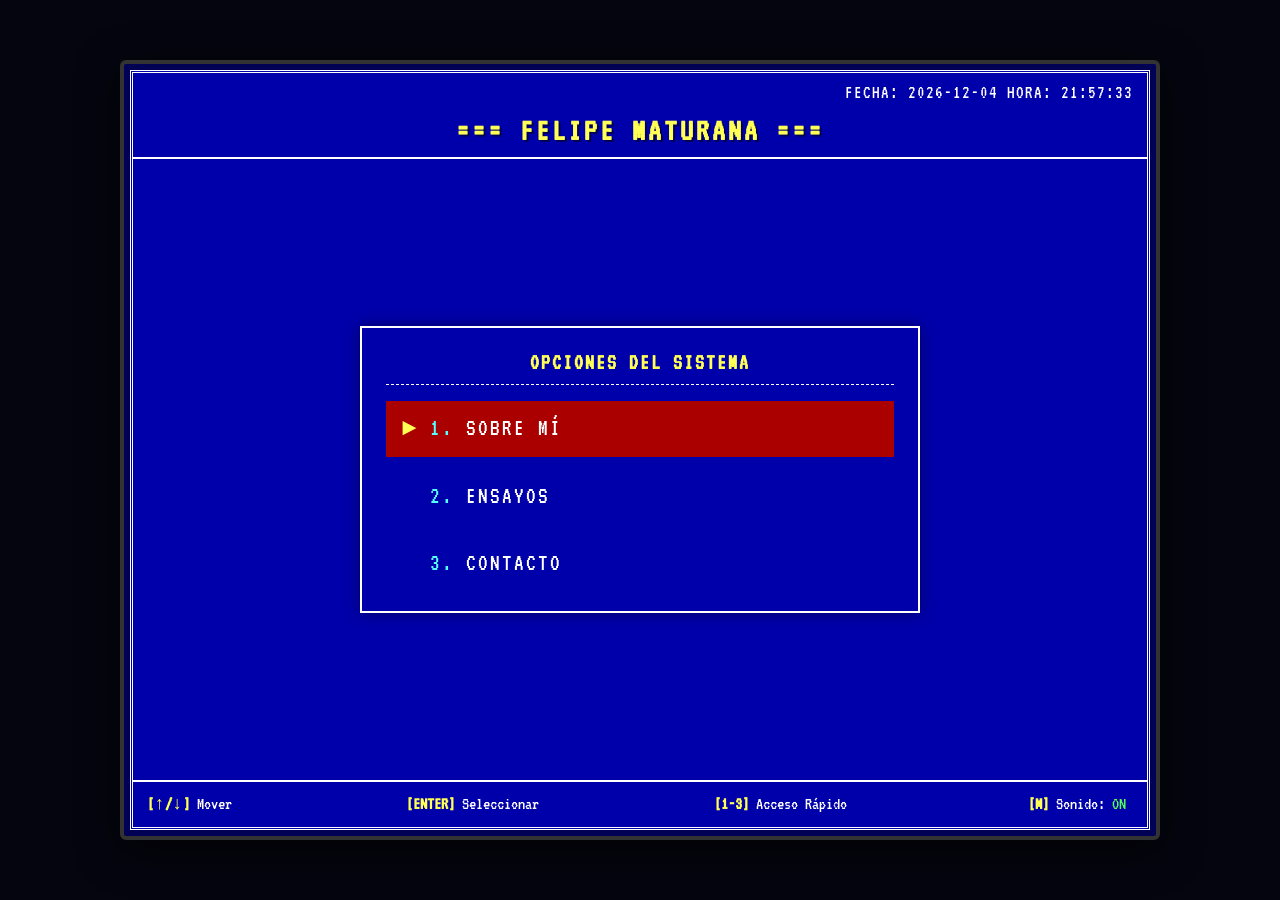
<file: index.html>
<!DOCTYPE html>
<html lang="es">
<head>
  <meta charset="UTF-8">
  <meta name="viewport" content="width=device-width, initial-scale=1.0">
  <title>=== FELIPE MATURANA === | Menú Principal</title>
  <meta name="description" content="Blog personal de Felipe Maturana con estética retro BIOS. Opciones del sistema: Sobre mí, Ensayos y Contacto.">
  <meta name="author" content="Felipe Maturana">

  <!-- Retro Monospace Fonts: VT323 & Share Tech Mono -->
  <link rel="preconnect" href="https://fonts.googleapis.com">
  <link rel="preconnect" href="https://fonts.gstatic.com" crossorigin>
  <link href="https://fonts.googleapis.com/css2?family=VT323&family=Share+Tech+Mono&display=swap" rel="stylesheet">

  <link rel="stylesheet" href="css/style.css">
</head>
<body>

  <!-- BIOS Frame / Monitor Chassis -->
  <div class="bios-wrapper">
    <main class="bios-screen" id="biosScreen" role="region" aria-label="BIOS Setup Utility">

      <!-- Header Section -->
      <header class="bios-header">
        <div class="bios-header-top">
          <span class="bios-datetime" id="biosClock">FECHA: 2026-10-23  HORA: 22:20:00</span>
        </div>
        <div class="bios-title-banner">
          <h1 class="bios-title" id="pageTitle">=== FELIPE MATURANA ===</h1>
        </div>
      </header>

      <!-- Main Content Container: Main Menu -->
      <section class="bios-content-area" id="contentArea">
        <div class="menu-layout">
          
          <!-- BIOS Options Menu Box -->
          <div class="menu-panel left-panel">
            <div class="panel-header">OPCIONES DEL SISTEMA</div>
            <ul class="bios-menu-list" id="mainMenuList" role="menu">
              <li role="none">
                <a href="sobre-mi.html" class="menu-item selected" data-index="0" role="menuitem" tabindex="0">
                  <span class="pointer">►</span>
                  <span class="item-number">1.</span>
                  <span class="item-label">SOBRE MÍ</span>
                </a>
              </li>
              <li role="none">
                <a href="ensayos.html" class="menu-item" data-index="1" role="menuitem" tabindex="0">
                  <span class="pointer">►</span>
                  <span class="item-number">2.</span>
                  <span class="item-label">ENSAYOS</span>
                </a>
              </li>
              <li role="none">
                <a href="contacto.html" class="menu-item" data-index="2" role="menuitem" tabindex="0">
                  <span class="pointer">►</span>
                  <span class="item-number">3.</span>
                  <span class="item-label">CONTACTO</span>
                </a>
              </li>
            </ul>
          </div>

        </div>
      </section>

      <!-- Footer / Keybindings Navigation Bar -->
      <footer class="bios-footer">
        <div class="key-help-grid">
          <div class="key-item"><span class="key">[↑/↓]</span> Mover</div>
          <div class="key-item"><span class="key">[ENTER]</span> Seleccionar</div>
          <div class="key-item"><span class="key">[1-3]</span> Acceso Rápido</div>
          <div class="key-item interactive" id="soundToggleBtn"><span class="key">[M]</span> Sonido: <span id="soundStatus">ON</span></div>
        </div>
      </footer>

    </main>
  </div>

  <script src="js/app.js"></script>
</body>
</html>
</file>
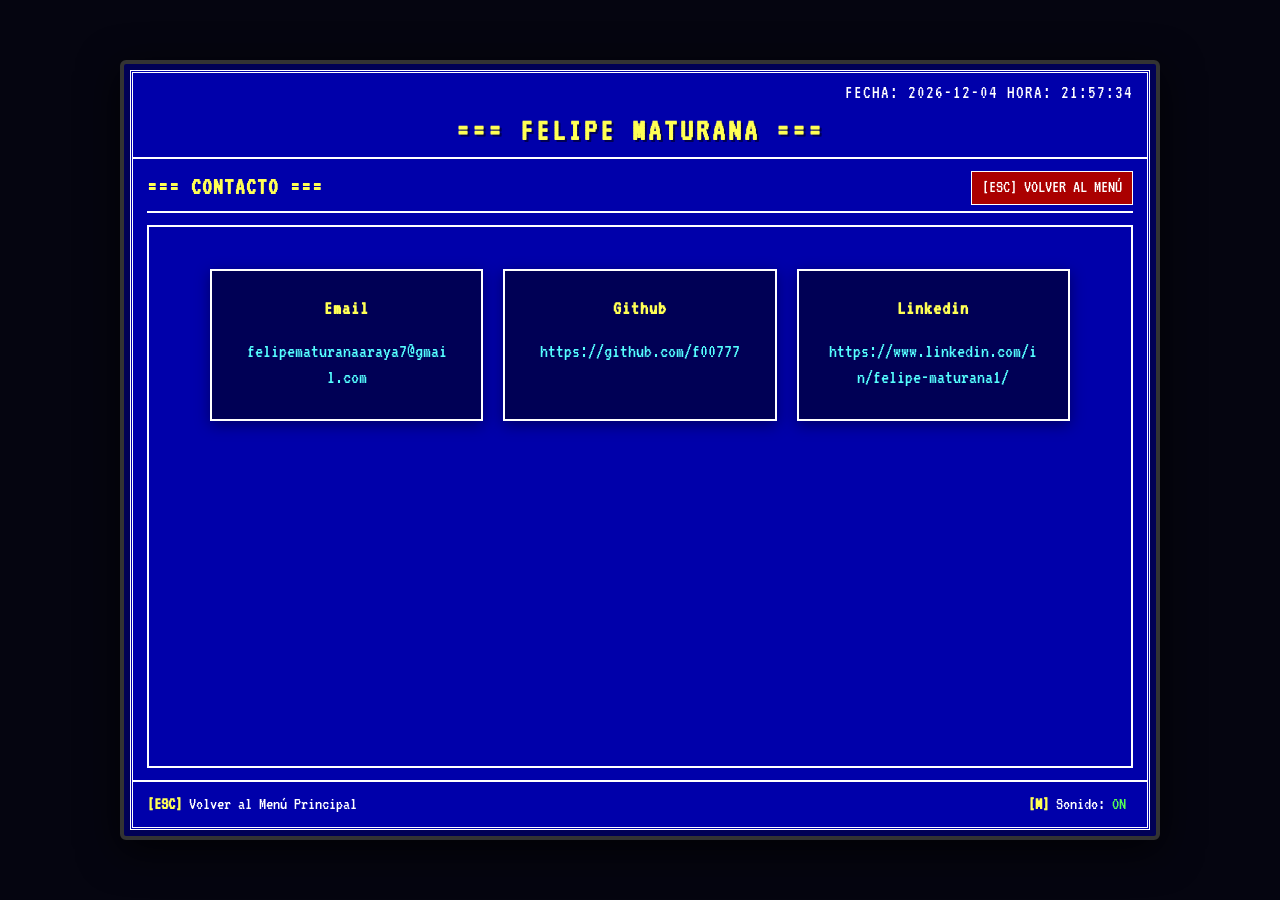
<file: contacto.html>
<!DOCTYPE html>
<html lang="es">
<head>
  <meta charset="UTF-8">
  <meta name="viewport" content="width=device-width, initial-scale=1.0">
  <title>=== FELIPE MATURANA === | Contacto</title>
  <meta name="description" content="Puertos de comunicación y canales de contacto de Felipe Maturana.">
  <meta name="author" content="Felipe Maturana">

  <!-- Retro Monospace Fonts: VT323 & Share Tech Mono -->
  <link rel="preconnect" href="https://fonts.googleapis.com">
  <link rel="preconnect" href="https://fonts.gstatic.com" crossorigin>
  <link href="https://fonts.googleapis.com/css2?family=VT323&family=Share+Tech+Mono&display=swap" rel="stylesheet">

  <link rel="stylesheet" href="css/style.css">
</head>
<body>

  <!-- BIOS Frame / Monitor Chassis -->
  <div class="bios-wrapper">
    <main class="bios-screen" id="biosScreen" role="region" aria-label="BIOS Setup Utility">

      <!-- Header Section -->
      <header class="bios-header">
        <div class="bios-header-top">
          <span class="bios-datetime" id="biosClock">FECHA: 2026-10-23  HORA: 22:20:00</span>
        </div>
        <div class="bios-title-banner">
          <h1 class="bios-title" id="pageTitle">=== FELIPE MATURANA ===</h1>
        </div>
      </header>

      <!-- Main Content Container: Contacto -->
      <section class="bios-content-area" id="contentArea">
        <div class="bios-view active" id="view-contacto">
          <div class="subview-header">
            <span class="subview-title">=== CONTACTO ===</span>
            <a href="index.html" class="bios-back-btn" id="backBtn">[ESC] VOLVER AL MENÚ</a>
          </div>
          <div class="subview-body">
            <div class="contact-channels">
              <div class="channel-card">
                <span class="channel-port">Email</span>
                <span class="channel-val"><a href="mailto:felipematuranaaraya7@gmail.com" class="bios-link">felipematuranaaraya7@gmail.com</a></span>
              </div>
              <div class="channel-card">
                <span class="channel-port">Github</span>
                <span class="channel-val"><a href="https://github.com/f00777" target="_blank" rel="noopener" class="bios-link">https://github.com/f00777</a></span>
              </div>
              <div class="channel-card">
                <span class="channel-port">Linkedin</span>
                <span class="channel-val"><a href="https://www.linkedin.com/in/felipe-maturana1/" target="_blank" rel="noopener" class="bios-link">https://www.linkedin.com/in/felipe-maturana1/</a></span>
              </div>
            </div>
          </div>
        </div>
      </section>

      <!-- Footer / Keybindings Navigation Bar -->
      <footer class="bios-footer">
        <div class="key-help-grid">
          <div class="key-item"><span class="key">[ESC]</span> Volver al Menú Principal</div>
          <div class="key-item interactive" id="soundToggleBtn"><span class="key">[M]</span> Sonido: <span id="soundStatus">ON</span></div>
        </div>
      </footer>

    </main>
  </div>

  <script src="js/app.js"></script>
</body>
</html>
</file>
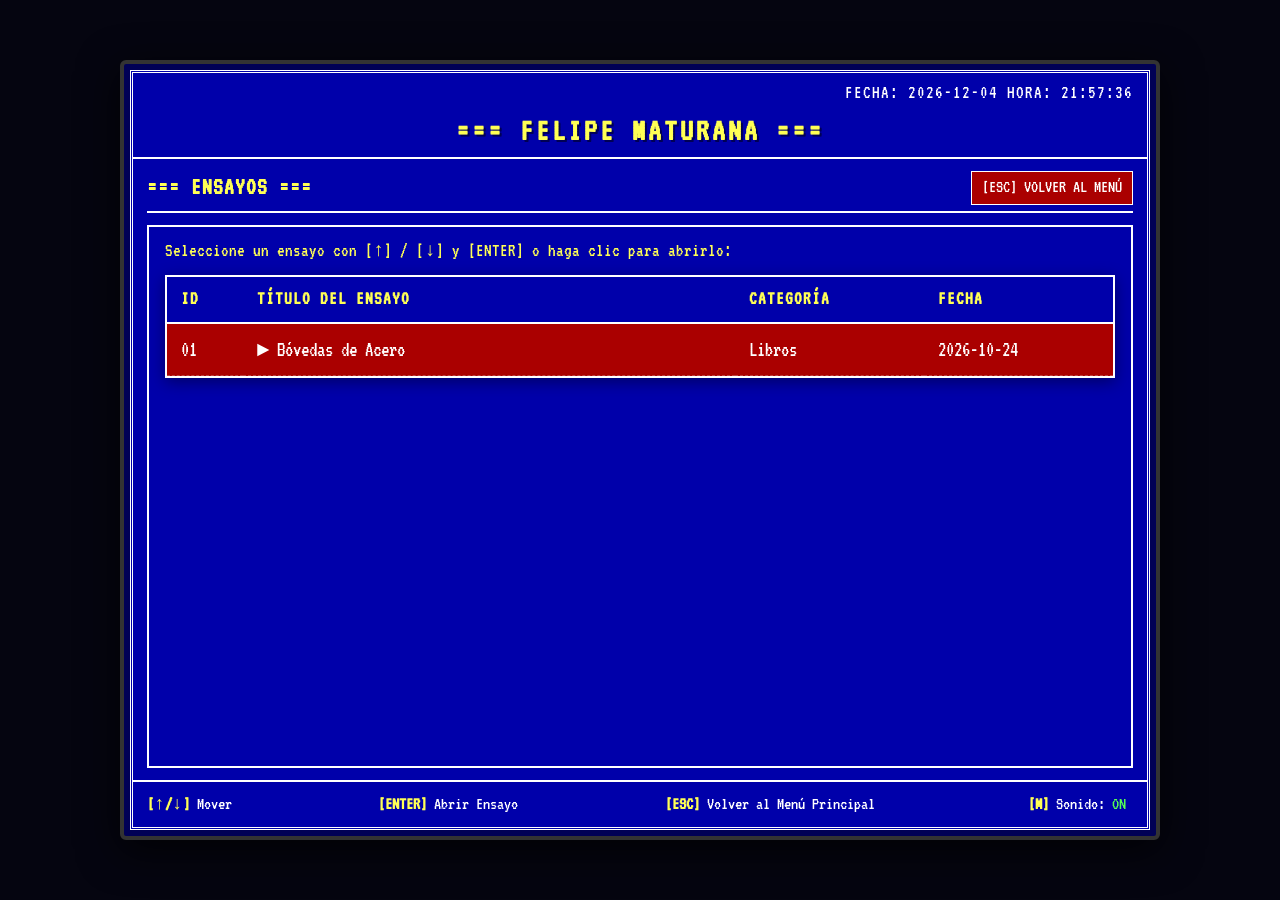
<file: ensayos.html>
<!DOCTYPE html>
<html lang="es">
<head>
  <meta charset="UTF-8">
  <meta name="viewport" content="width=device-width, initial-scale=1.0">
  <title>=== FELIPE MATURANA === | Ensayos</title>
  <meta name="description" content="Archivo de ensayos y reflexiones de Felipe Maturana sobre software, filosofía y tecnología.">
  <meta name="author" content="Felipe Maturana">

  <!-- Retro Monospace Fonts: VT323 & Share Tech Mono -->
  <link rel="preconnect" href="https://fonts.googleapis.com">
  <link rel="preconnect" href="https://fonts.gstatic.com" crossorigin>
  <link href="https://fonts.googleapis.com/css2?family=VT323&family=Share+Tech+Mono&display=swap" rel="stylesheet">

  <link rel="stylesheet" href="css/style.css">
</head>
<body>

  <!-- BIOS Frame / Monitor Chassis -->
  <div class="bios-wrapper">
    <main class="bios-screen" id="biosScreen" role="region" aria-label="BIOS Setup Utility">

      <!-- Header Section -->
      <header class="bios-header">
        <div class="bios-header-top">
          <span class="bios-datetime" id="biosClock">FECHA: 2026-10-23  HORA: 22:20:00</span>
        </div>
        <div class="bios-title-banner">
          <h1 class="bios-title" id="pageTitle">=== FELIPE MATURANA ===</h1>
        </div>
      </header>

      <!-- Main Content Container: Ensayos -->
      <section class="bios-content-area" id="contentArea">
        <div class="bios-view active" id="view-ensayos">
          <div class="subview-header">
            <span class="subview-title">=== ENSAYOS ===</span>
            <a href="index.html" class="bios-back-btn" id="backBtn">[ESC] VOLVER AL MENÚ</a>
          </div>
          <div class="subview-body">
            <p class="table-legend">Seleccione un ensayo con [↑] / [↓] y [ENTER] o haga clic para abrirlo:</p>
            <div class="essay-list-container">
              <table class="bios-table" id="essayTable">
                <thead>
                  <tr>
                    <th style="width: 8%;">ID</th>
                    <th style="width: 52%;">TÍTULO DEL ENSAYO</th>
                    <th style="width: 20%;">CATEGORÍA</th>
                    <th style="width: 20%;">FECHA</th>
                  </tr>
                </thead>
                <tbody id="essayTableBody">
                  <tr class="essay-row selected" data-href="ensayo/bovedas-de-acero.html" tabindex="0">
                    <td>01</td>
                    <td class="essay-title-cell">► Bóvedas de Acero</td>
                    <td>Libros</td>
                    <td>2026-10-24</td>
                  </tr>
                </tbody>
              </table>
            </div>
          </div>
        </div>
      </section>

      <!-- Footer / Keybindings Navigation Bar -->
      <footer class="bios-footer">
        <div class="key-help-grid">
          <div class="key-item"><span class="key">[↑/↓]</span> Mover</div>
          <div class="key-item"><span class="key">[ENTER]</span> Abrir Ensayo</div>
          <div class="key-item"><span class="key">[ESC]</span> Volver al Menú Principal</div>
          <div class="key-item interactive" id="soundToggleBtn"><span class="key">[M]</span> Sonido: <span id="soundStatus">ON</span></div>
        </div>
      </footer>

    </main>
  </div>

  <script src="js/app.js"></script>
</body>
</html>
</file>
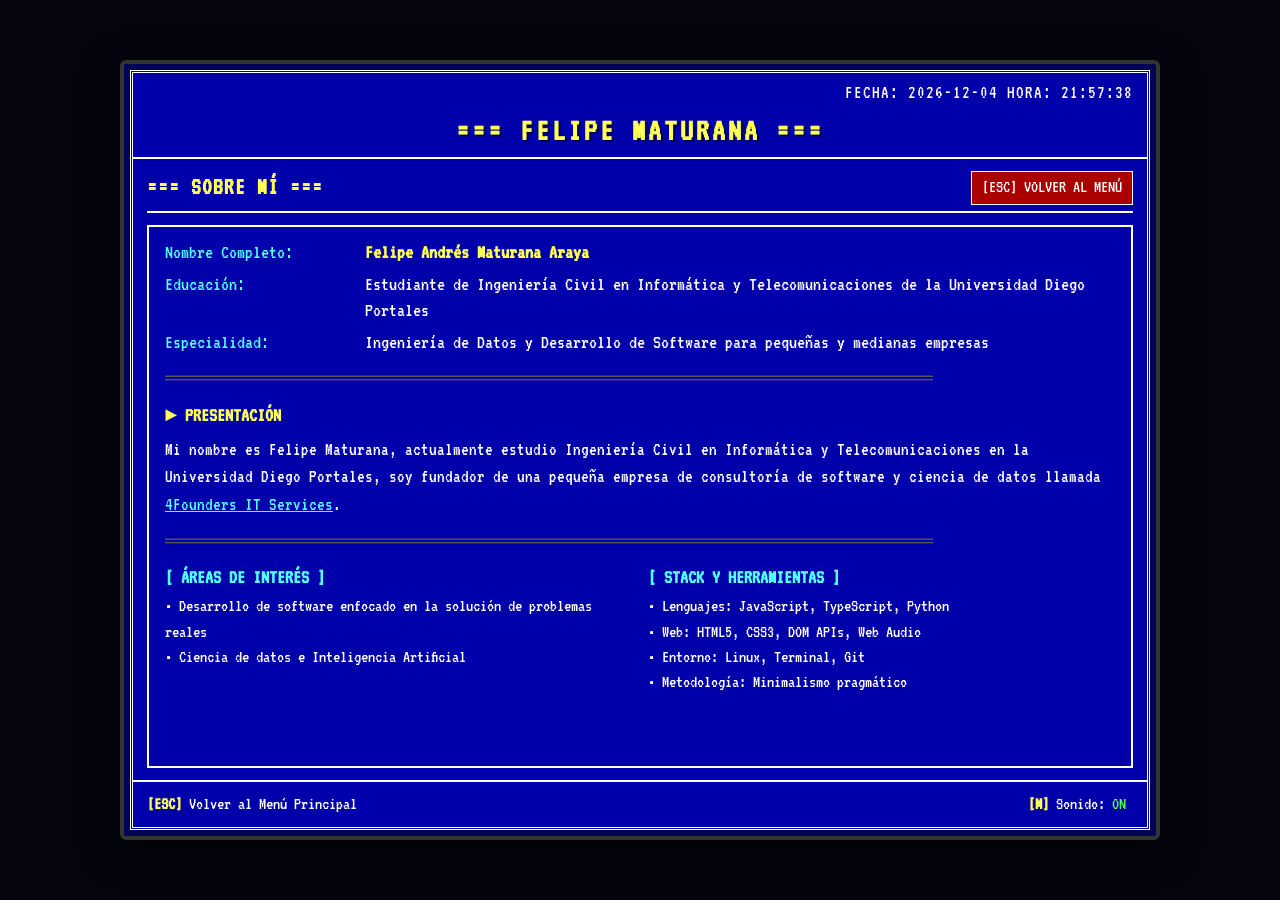
<file: sobre-mi.html>
<!DOCTYPE html>
<html lang="es">
<head>
  <meta charset="UTF-8">
  <meta name="viewport" content="width=device-width, initial-scale=1.0">
  <title>=== FELIPE MATURANA === | Sobre Mí</title>
  <meta name="description" content="Perfil y biografía de Felipe Maturana en estilo retro BIOS.">
  <meta name="author" content="Felipe Maturana">

  <!-- Retro Monospace Fonts: VT323 & Share Tech Mono -->
  <link rel="preconnect" href="https://fonts.googleapis.com">
  <link rel="preconnect" href="https://fonts.gstatic.com" crossorigin>
  <link href="https://fonts.googleapis.com/css2?family=VT323&family=Share+Tech+Mono&display=swap" rel="stylesheet">

  <link rel="stylesheet" href="css/style.css">
</head>
<body>

  <!-- BIOS Frame / Monitor Chassis -->
  <div class="bios-wrapper">
    <main class="bios-screen" id="biosScreen" role="region" aria-label="BIOS Setup Utility">

      <!-- Header Section -->
      <header class="bios-header">
        <div class="bios-header-top">
          <span class="bios-datetime" id="biosClock">FECHA: 2026-10-23  HORA: 22:20:00</span>
        </div>
        <div class="bios-title-banner">
          <h1 class="bios-title" id="pageTitle">=== FELIPE MATURANA ===</h1>
        </div>
      </header>

      <!-- Main Content Container: Sobre Mí -->
      <section class="bios-content-area" id="contentArea">
        <div class="bios-view active" id="view-sobre-mi">
          <div class="subview-header">
            <span class="subview-title">=== SOBRE MÍ ===</span>
            <a href="index.html" class="bios-back-btn" id="backBtn">[ESC] VOLVER AL MENÚ</a>
          </div>
          <div class="subview-body scrollable">
            <div class="bios-field-group">
              <div class="bios-row">
                <span class="field-label">Nombre Completo:</span>
                <span class="field-value highlight">Felipe Andrés Maturana Araya</span>
              </div>
              <div class="bios-row">
                <span class="field-label">Educación:</span>
                <span class="field-value">Estudiante de Ingeniería Civil en Informática y Telecomunicaciones de la Universidad Diego Portales</span>
              </div>
              <div class="bios-row">
                <span class="field-label">Especialidad:</span>
                <span class="field-value">Ingeniería de Datos y Desarrollo de Software para pequeñas y medianas empresas</span>
              </div>
            </div>

            <div class="bios-separator">════════════════════════════════════════════════════════════════</div>

            <div class="bios-bio-text">
              <p class="section-title">► PRESENTACIÓN</p>
              <p>
                Mi nombre es Felipe Maturana, actualmente estudio Ingeniería Civil en Informática y Telecomunicaciones en la Universidad Diego Portales, soy fundador de una pequeña empresa de consultoría de software y ciencia de datos llamada <a href="https://www.4founders.cl" target="_blank" rel="noopener" class="bios-link">4Founders IT Services</a>.
              </p>
            </div>

            <div class="bios-separator">════════════════════════════════════════════════════════════════</div>

            <div class="bios-specs-grid">
              <div class="spec-col">
                <span class="spec-title">[ ÁREAS DE INTERÉS ]</span>
                <ul>
                  <li>• Desarrollo de software enfocado en la solución de problemas reales</li>
                  <li>• Ciencia de datos e Inteligencia Artificial</li>
                </ul>
              </div>
              <div class="spec-col">
                <span class="spec-title">[ STACK Y HERRAMIENTAS ]</span>
                <ul>
                  <li>• Lenguajes: JavaScript, TypeScript, Python</li>
                  <li>• Web: HTML5, CSS3, DOM APIs, Web Audio</li>
                  <li>• Entorno: Linux, Terminal, Git</li>
                  <li>• Metodología: Minimalismo pragmático</li>
                </ul>
              </div>
            </div>
          </div>
        </div>
      </section>

      <!-- Footer / Keybindings Navigation Bar -->
      <footer class="bios-footer">
        <div class="key-help-grid">
          <div class="key-item"><span class="key">[ESC]</span> Volver al Menú Principal</div>
          <div class="key-item interactive" id="soundToggleBtn"><span class="key">[M]</span> Sonido: <span id="soundStatus">ON</span></div>
        </div>
      </footer>

    </main>
  </div>

  <script src="js/app.js"></script>
</body>
</html>
</file>
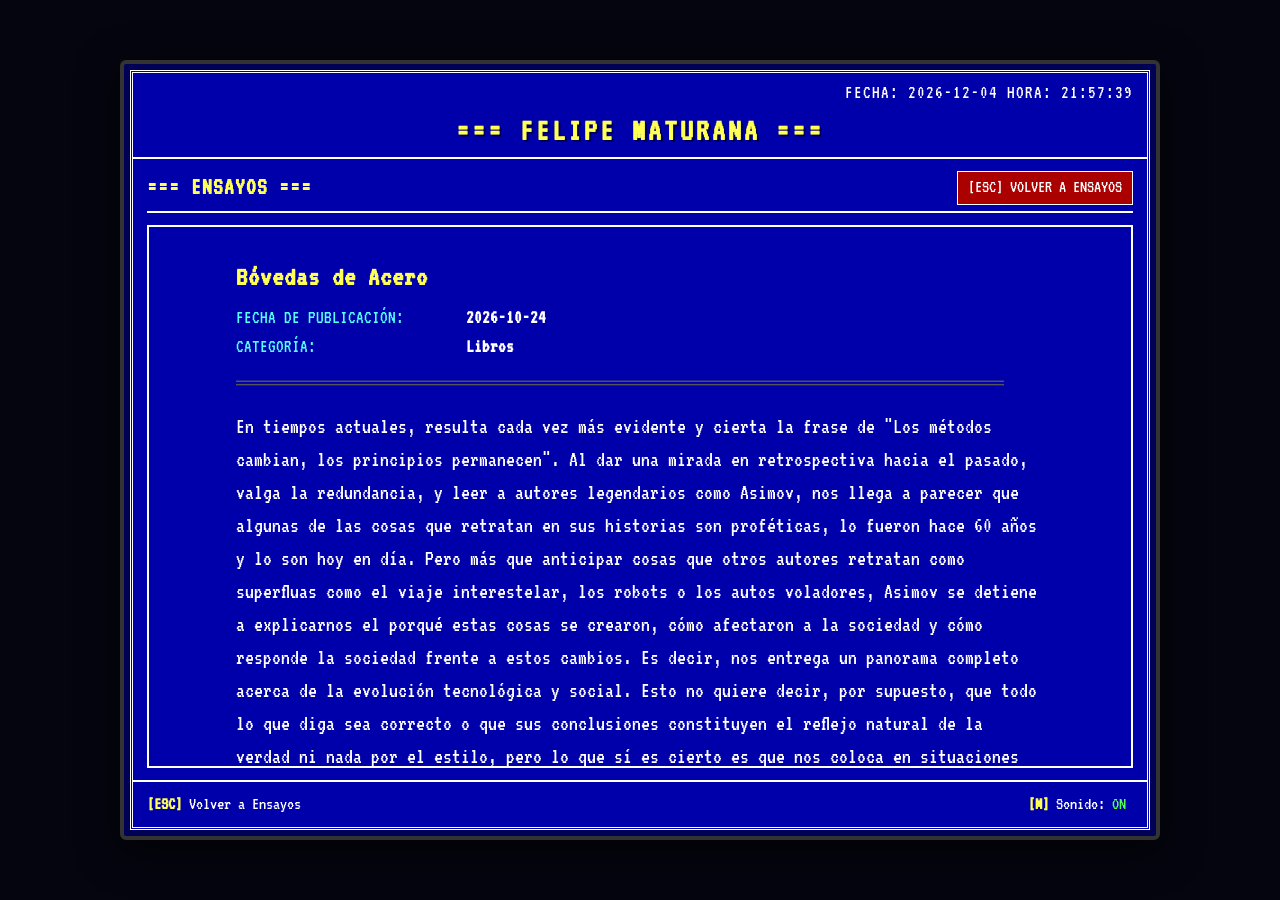
<file: ensayo/bovedas-de-acero.html>
<!DOCTYPE html>
<html lang="es">
<head>
  <meta charset="UTF-8">
  <meta name="viewport" content="width=device-width, initial-scale=1.0">
  <title>Bóvedas de Acero | Felipe Maturana</title>
  <meta name="description" content="Ensayo de Felipe Maturana sobre Bóvedas de Acero de Isaac Asimov: sociología, tecnofeudalismo y la contingencia del crecimiento económico.">
  <meta name="author" content="Felipe Maturana">

  <!-- Retro Monospace Fonts: VT323 & Share Tech Mono -->
  <link rel="preconnect" href="https://fonts.googleapis.com">
  <link rel="preconnect" href="https://fonts.gstatic.com" crossorigin>
  <link href="https://fonts.googleapis.com/css2?family=VT323&family=Share+Tech+Mono&display=swap" rel="stylesheet">

  <link rel="stylesheet" href="../css/style.css">
</head>
<body>

  <!-- BIOS Frame / Monitor Chassis -->
  <div class="bios-wrapper">
    <main class="bios-screen" id="biosScreen" role="region" aria-label="BIOS Setup Utility">

      <!-- Header Section -->
      <header class="bios-header">
        <div class="bios-header-top">
          <span class="bios-datetime" id="biosClock">FECHA: 2026-10-24  HORA: 15:04:00</span>
        </div>
        <div class="bios-title-banner">
          <h1 class="bios-title" id="pageTitle">=== FELIPE MATURANA ===</h1>
        </div>
      </header>

      <!-- Main Content Container: Individual Essay -->
      <section class="bios-content-area" id="contentArea">
        <div class="bios-view active" id="view-single-essay">
          <div class="subview-header">
            <span class="subview-title">=== ENSAYOS ===</span>
            <a href="../ensayos.html" class="bios-back-btn" id="backBtn">[ESC] VOLVER A ENSAYOS</a>
          </div>
          <div class="subview-body scrollable">
            <article class="essay-article">
              <header class="essay-article-header">
                <h2 class="essay-article-title">Bóvedas de Acero</h2>
                <div class="essay-article-meta">
                  <div class="meta-row"><span class="meta-label">FECHA DE PUBLICACIÓN:</span> <span class="meta-val">2026-10-24</span></div>
                  <div class="meta-row"><span class="meta-label">CATEGORÍA:</span> <span class="meta-val">Libros</span></div>
                </div>
              </header>

              <div class="bios-separator">════════════════════════════════════════════════════════════════</div>

              <div class="essay-article-body">
                <p>
                  En tiempos actuales, resulta cada vez más evidente y cierta la frase de "Los métodos cambian, los principios permanecen". Al dar una mirada en retrospectiva hacia el pasado, valga la redundancia, y leer a autores legendarios como Asimov, nos llega a parecer que algunas de las cosas que retratan en sus historias son proféticas, lo fueron hace 60 años y lo son hoy en día. Pero más que anticipar cosas que otros autores retratan como superfluas como el viaje interestelar, los robots o los autos voladores, Asimov se detiene a explicarnos el porqué estas cosas se crearon, cómo afectaron a la sociedad y cómo responde la sociedad frente a estos cambios. Es decir, nos entrega un panorama completo acerca de la evolución tecnológica y social. Esto no quiere decir, por supuesto, que todo lo que diga sea correcto o que sus conclusiones constituyen el reflejo natural de la verdad ni nada por el estilo, pero lo que sí es cierto es que nos coloca en situaciones donde la moralidad, la ética y la naturaleza humana entran en conflicto. Hay cierto paralelismo en estos tres conceptos mencionados (moralidad, ética y naturaleza) y las tres leyes de la robótica: cada vez que avanzamos como sociedad se entra en discordia respecto a los códigos sociales/religiosos, lo que nosotros pensamos que es correcto y lo que nuestro propio cuerpo pide; en ocasiones inclusive hace falta sacrificar o engañar a dos de estos tres factores para lograr con un fin mayor a nosotros mismos tanto como individuos y como especie.
                </p>
                <p>
                  En <em>Bóvedas de Acero</em>, algunos de los conceptos de discusión más atractivos que pude recopilar van a ser planteados sin tratar de entrar en detalles de lo que específicamente trata el libro, sino tratando de vislumbrar paralelismos con nuestro presente, la realidad misma, hacia dónde nos dirigimos y si realmente vamos en el camino correcto.
                </p>

                <h3 class="essay-section-title">a) Tecnofeudalismo</h3>
                <p>
                  Cada día nos acercamos más a un tecnofeudalismo. Cada día somos menos dueños de algo. Guardamos nuestros archivos en Google Drive y escuchamos música de Spotify. En <em>Bóvedas de Acero</em> se nos muestra un mundo totalmente controlado e inclusive amurallado por las organizaciones que controlan el mundo tal como pasaba en la Edad Media con los muros que protegían los reinos. Físicamente nosotros aún no llegamos a vivir de este modo, pero lo que resulta curioso es si es necesario llegar a este extremo para considerar que vivimos en un mundo tecnofeudal. Se sabe que si el mundo físico en el que vivimos muestra una relación demasiado explícita con el concepto, las masas se alborotarían, por lo tanto también es necesario por parte de las grandes empresas tecnológicas que esto sea algo hermético, pero no por ello menos real. Cuando subimos una foto a redes sociales, entregamos la propiedad de la imagen a la empresa dueña de la plataforma; cuando subimos un archivo a Google Drive, tenemos una cuota de almacenamiento gratuita, pero cedemos privacidad, además de que es bien sabido que el almacenamiento en Google Drive es mucho más cómodo que montar un servidor en casa, lo que se critica no es la experiencia de usuario, es que nuestros datos ya dejan de ser nuestros cuando cruzamos un umbral y comenzamos a rentarlos, para después seguir pagando por siempre por ellos, además no es que estemos comprando este servicio a alguna empresa que represente muy bien el concepto de libre competencia, estamos hablando de Google que es una empresa con la que prácticamente nadie puede competir en este tipo de servicios. Google, Meta, Spotify y otras grandes empresas representan al señor feudal tecnológico y nosotros simplemente les pagamos un tributo por vivir dentro de sus murallas, inclusive por comerciar dentro de sus murallas. Aún no perdemos completamente nuestra propiedad ni nuestra identidad o jerarquía depende de estos señores tecnofeudales, pero si no vislumbramos hacia dónde nos dirigimos puede ser que así sea. De cierta forma a mi generación la están entrenando para no ser dueña de nada, ni siquiera de un techo, así que es muy probable que el punto de inflexión en ese sentido sean estas generaciones. El hecho de si viviremos mejor amurallados en estos reinos de lo que vivimos hoy en día es discutible, pero dependeremos en ese entonces de la opinión de unos pocos por lo que manipularnos y alejarnos de la verdad será entonces mucho más fácil que hoy, y como vemos, hoy no es que estemos en forma óptima.
                </p>

                <h3 class="essay-section-title">b) La constante aparición de sociólogos en el universo de Asimov como agentes que comprenden en mayor profundidad los cambios sociales/tecnológicos y son capaces de resolver problemas</h3>
                <p>
                  En los libros de Asimov generalmente existe un científico, un sociólogo y otro profesional. Entiendo al 100% la aparición e importancia de los científicos en sus distintas áreas: matemática, física, biología, química. Dado que son los científicos quienes son capaces de generar el conocimiento necesario para que avance la humanidad en términos tecnológicos. Pero en el universo Asimov existe además una sobrevaloración exagerada de la labor de los sociólogos. El entender, o creer que entienden, el comportamiento de millones de personas en una sociedad no es suficiente para poder superponerse a los obstáculos del camino y determinar o llegar a comprender las acciones necesarias para satisfacer las necesidades reales de las sociedades. La labor de un sociólogo en este sentido se parece a la de un economista en el estudio de los mercados: nunca pueden predecir nada, pero se satisfacen en tratar de describir el porqué estamos como estamos. Dado que los sistemas en los que interactúan millones de agentes son prácticamente imposibles de modelar, se llega a la conclusión de que un buen economista no es necesario que sepa dónde va a estar el S&amp;P 500 la próxima semana o el próximo mes, sino más bien que sea capaz de decir por qué hoy las empresas tecnológicas amanecieron en rojo. En el libro, son los sociólogos quienes son capaces de comprender y convencer a Elijah de que la colonización y las sociedades F/Ce son lo que finalmente le entregará a los Medievalistas lo que tanto ansían, pero la verdad es que lo que se ve en el contexto del libro es que ya existe la tecnología necesaria para colonizar otros planetas, el problema que existe es social en el planeta Tierra dado que los hombres odian a las máquinas dado que los reemplazaron. Por lo tanto, para llegar a colonizar otros planetas solamente hace falta que los terrícolas se den cuenta de que con la ayuda de las máquinas se puede llegar al tan ansiado objetivo, por lo que si nos damos cuenta, el problema es netamente de convencimiento de masas y desconocimiento respecto a cómo viven y cómo piensan los habitantes de los Mundos Exteriores. En un caso así, más que un sociólogo se necesita un discurso social y político que esté alineado con la búsqueda de la verdad y el acompañamiento científico/tecnológico, no una conversación de sociólogos a puertas cerradas. Para llegar a la constitución de sociedades que realmente comprendan por qué es necesaria la colonización espacial, cómo se va a lograr y cuáles van a ser los riesgos y resultados, necesitamos más personas que tengan un background científico/tecnológico, acompañado de una inmersión constante de debate político, social y filosófico, no viceversa. La razón detrás de esto es que nuestra responsabilidad primaria como seres inteligentes es la búsqueda de la verdad, donde las ciencias exactas y la investigación son las herramientas que permiten no ser engañados. Un discurso y una investigación siempre pueden ser manipulados o las conclusiones pueden ser tergiversadas por quienes tienen el conocimiento necesario para hacerlo, pero si nosotros como especie estamos preparados para hacer demostraciones e investigaciones por cuenta propia tenemos la habilidad de comprobar la verdad de los hechos. En caso contrario siempre estaremos dependiendo de discursos, donde un discurso puede tener mucha dialéctica, puede hablar muchas cosas interesantes y socialmente cautivadoras, pero si no muestra algo comprobable o peor muestra algo comprobable, pero erróneo, aquellos que no tengan la capacidad de investigar por cuenta propia serán esclavos del mejor discurso. Lastimosamente, si miramos nuestra sociedad hoy en día, aquellas habilidades que mencioné respecto a la ciencia y la investigación las tiene un porcentaje extremadamente bajo de la sociedad, por eso es que constantemente nos vemos castigados como sociedad con representantes ignorantes, ideologías que no llevan a ningún lado y estancados en todas las áreas que realmente importan. Inclusive, aquellas personas que tienen las habilidades no son capaces de ponerlas a disposición de la verdad dado que también se ven cautivadas por un discurso político o porque después de aprender estas habilidades nunca supieron aplicarlas en la vida cotidiana. Diría que en ingeniería pasa mucho eso: muchos años de ciencias básicas, para que a los tres meses ni siquiera puedan interpretar estadística básica. Con esto último lo que trato de expresar es que si somos privilegiados por tener el conocimiento entonces es un deber social el aplicarlo. No se trata de saber o no saber, se trata de poner el conocimiento y procesamiento mental de uno a disposición de lo que realmente importa. Por lo tanto, aquellos que tienen el privilegio de poder comprobar deben tratar de aplicarlo cotidianamente y además aceptar que eso no es suficiente para lograr un progreso social completo, sino que también es necesaria la adquisición de cultura y debate político siempre primero desde la investigación y luego desde la participación. En este sentido son necesarios más científicos que puedan comprender la sociedad y a sus individuos que sociólogos que nos expliquen por qué somos como somos.
                </p>

                <h3 class="essay-section-title">c) La contingencia de la libertad y el crecimiento económico indefinido</h3>
                <p>
                  Nosotros, aquellas personas que nacieron después de la revolución industrial, estamos acostumbrados al discurso y la realidad de que siempre va a existir un crecimiento económico en el largo plazo. Pueden existir ciertos periodos de recesión, pero estos siempre van estar enmarcados dentro de una imagen mucho más grande, que siempre tiene una tendencia alcista. Esto es tan así que de hecho nosotros estamos seguros de que en el futuro va a existir mejor tecnología que la que hay hoy en día, creemos que la esperanza de vida va a ser mayor y por ende vamos a producir por muchos más años, la mejora de procesos va a permitir que en menos tiempo logremos más objetivos y así sucesivamente. Lo tenemos como un hecho, pocas veces nos sentamos a pensar en que realmente el crecimiento económico quizás no lo tenemos asegurado por el resto de los siglos y quizás es mucho más frágil de lo que pensamos. La economía tal como está percibida actualmente no es un juego de suma cero, a medida que se crean mejores tecnologías el valor real de la economía crece. Pero esto siempre y cuando el sistema económico prevalezca y el modelo que tenemos implantado actualmente en prácticamente todo el mundo no es natural ni ha estado durante muchos años con nosotros. Fue construido de a poco y durante muchos siglos, dentro de los cuales se pudo crear un marco teórico que es sustentado por diversas teorías que en la práctica explican medianamente bien la ciencia del consumo. Este prevalece gracias en gran medida a que hay certidumbre de que el sistema prevalecerá. Si no existiese esa certeza con seguridad los bancos y los mercados se desplomarían. Esa certeza, repito, puede que sea mucho más frágil de lo que se tiene pensado. Hace más de 80 años que fue la última Guerra Mundial. Desde entonces han existido conflictos aislados y acotados. La pandemia que pasamos pudo haberlo destruido todo, pero por fortuna nuestra las tasas de mortalidad eran muy bajas. Hay muchos otros factores que podrían hacer explotar el asunto, pero no quiero detenerme como si fuese un paranoico a mencionarlos. El hecho de que existan en gran medida nos dice que en el largo plazo es probable que se presenten. Sencillamente, es la Ley de Murphy. Si no se toma como un hecho de que el crecimiento económico es contingente, entonces quizás no corramos la misma suerte la próxima vez que exista una pandemia o un conflicto bélico a gran escala.
                </p>
              </div>
            </article>
          </div>
        </div>
      </section>

      <!-- Footer / Keybindings Navigation Bar -->
      <footer class="bios-footer">
        <div class="key-help-grid">
          <div class="key-item"><span class="key">[ESC]</span> Volver a Ensayos</div>
          <div class="key-item interactive" id="soundToggleBtn"><span class="key">[M]</span> Sonido: <span id="soundStatus">ON</span></div>
        </div>
      </footer>

    </main>
  </div>

  <script src="../js/app.js"></script>
</body>
</html>
</file>
<file: css/style.css>
/* ==========================================================================
   BIOS THEME STYLESHEET - FELIPE MATURANA PERSONAL BLOG
   Pure Vanilla CSS - Award/Phoenix BIOS Aesthetic
   ========================================================================== */

:root {
  /* Classic EGA/VGA BIOS Color Palette */
  --bios-blue: #0000aa;
  --bios-dark-blue: #000055;
  --bios-black: #000000;
  --bios-white: #ffffff;
  --bios-gray: #aaaaaa;
  --bios-dark-gray: #555555;
  --bios-yellow: #ffff55;
  --bios-cyan: #55ffff;
  --bios-green: #55ff55;
  --bios-red: #ff5555;
  
  /* Highlight selection bar: classic Award BIOS uses red background with white text, or cyan */
  --bios-highlight-bg: #aa0000;
  --bios-highlight-text: #ffffff;
  --bios-selected-alt-bg: #ffffff;
  --bios-selected-alt-text: #0000aa;

  /* Typography */
  --bios-font: 'VT323', 'Share Tech Mono', 'Courier New', Courier, monospace;
}

/* Base Reset & Screen Setup */
* {
  box-sizing: border-box;
  margin: 0;
  padding: 0;
  user-select: none;
  -webkit-user-select: none;
}

html, body {
  width: 100%;
  height: 100%;
  background-color: #050510;
  color: var(--bios-white);
  font-family: var(--bios-font);
  font-size: 20px;
  line-height: 1.3;
  overflow: hidden;
  display: flex;
  align-items: center;
  justify-content: center;
}

/* Outer Monitor / BIOS Chassis */
.bios-wrapper {
  width: 96vw;
  max-width: 1040px;
  height: 92vh;
  max-height: 780px;
  background-color: var(--bios-dark-blue);
  border: 4px solid #333333;
  border-radius: 6px;
  box-shadow: 0 10px 40px rgba(0,0,0,0.8);
  display: flex;
  flex-direction: column;
  padding: 6px;
}

/* The BIOS Screen */
.bios-screen {
  width: 100%;
  height: 100%;
  background-color: var(--bios-blue);
  border: 3px double var(--bios-white);
  display: flex;
  flex-direction: column;
  overflow: hidden;
  position: relative;
}

/* --------------------------------------------------------------------------
   HEADER
   -------------------------------------------------------------------------- */
.bios-header {
  border-bottom: 2px solid var(--bios-white);
  padding: 8px 14px 6px 14px;
  background-color: var(--bios-blue);
}

.bios-header-top {
  display: flex;
  justify-content: flex-end;
  align-items: center;
  font-size: 19px;
  color: var(--bios-yellow);
  letter-spacing: 1px;
}

.bios-datetime {
  color: var(--bios-white);
  font-variant-numeric: tabular-nums;
}

/* Title Banner Centered with = delimiters */
.bios-title-banner {
  text-align: center;
  margin-top: 4px;
}

.bios-title {
  color: var(--bios-yellow);
  font-size: 32px;
  letter-spacing: 3px;
  font-weight: bold;
  text-transform: uppercase;
  margin: 0;
  display: inline-block;
  text-shadow: 2px 2px 0px rgba(0, 0, 0, 0.5);
}

.bios-subtitle {
  color: var(--bios-cyan);
  font-size: 18px;
  letter-spacing: 2px;
  margin-top: 2px;
}

/* --------------------------------------------------------------------------
   CONTENT AREA & VIEW MANAGEMENT
   -------------------------------------------------------------------------- */
.bios-content-area {
  flex: 1;
  display: flex;
  flex-direction: column;
  padding: 12px 14px;
  overflow: hidden;
  position: relative;
}

.bios-view {
  display: none;
  width: 100%;
  height: 100%;
  flex-direction: column;
}

.bios-view.active {
  display: flex;
  animation: biosFadeIn 0.08s ease-in;
}

@keyframes biosFadeIn {
  0% { opacity: 0; transform: scaleY(0.99); }
  100% { opacity: 1; transform: scaleY(1); }
}

/* --------------------------------------------------------------------------
   MAIN MENU LAYOUT (Centered BIOS Options Box)
   -------------------------------------------------------------------------- */
.menu-layout {
  display: flex;
  justify-content: center;
  align-items: center;
  width: 100%;
  height: 100%;
}

.menu-panel {
  border: 2px solid var(--bios-white);
  background-color: var(--bios-blue);
  display: flex;
  flex-direction: column;
  padding: 20px 24px;
  width: 100%;
  max-width: 560px;
  box-shadow: 0 0 15px rgba(0, 0, 0, 0.4);
}

.panel-header {
  color: var(--bios-yellow);
  text-align: center;
  font-size: 22px;
  font-weight: bold;
  border-bottom: 1px dashed var(--bios-white);
  padding-bottom: 8px;
  margin-bottom: 16px;
  letter-spacing: 2px;
}

/* Menu items list */
.bios-menu-list {
  list-style: none;
  display: flex;
  flex-direction: column;
  gap: 12px;
}

.menu-item {
  display: flex;
  align-items: center;
  gap: 12px;
  padding: 12px 16px;
  font-size: 24px;
  cursor: pointer;
  letter-spacing: 2px;
  color: var(--bios-white);
  text-decoration: none;
  transition: background-color 0.05s ease;
  outline: none;
}

.menu-item .pointer {
  opacity: 0;
  color: var(--bios-yellow);
  width: 16px;
  font-weight: bold;
}

.menu-item .item-number {
  color: var(--bios-cyan);
}

.menu-item.selected,
.menu-item:hover {
  background-color: var(--bios-highlight-bg);
  color: var(--bios-highlight-text);
  text-decoration: none;
}

.menu-item.selected .pointer,
.menu-item:hover .pointer {
  opacity: 1;
  animation: blinkPointer 0.8s infinite steps(1);
}

@keyframes blinkPointer {
  0%, 49% { opacity: 1; }
  50%, 100% { opacity: 0; }
}

/* --------------------------------------------------------------------------
   SUBVIEWS: SOBRE MÍ, ENSAYOS, CONTACTO
   -------------------------------------------------------------------------- */
.subview-header {
  display: flex;
  justify-content: space-between;
  align-items: center;
  border-bottom: 2px solid var(--bios-white);
  padding-bottom: 6px;
  margin-bottom: 12px;
}

.subview-title {
  color: var(--bios-yellow);
  font-size: 24px;
  font-weight: bold;
  letter-spacing: 1px;
}

.bios-back-btn {
  background-color: var(--bios-highlight-bg);
  color: var(--bios-white);
  font-family: var(--bios-font);
  font-size: 18px;
  border: 1px solid var(--bios-white);
  padding: 4px 10px;
  cursor: pointer;
  text-decoration: none;
  display: inline-block;
}

.bios-back-btn:hover {
  background-color: var(--bios-white);
  color: var(--bios-blue);
  text-decoration: none;
}

.subview-body {
  border: 2px solid var(--bios-white);
  padding: 12px 16px;
  flex: 1;
  overflow-y: auto;
  background-color: var(--bios-blue);
}

.subview-body.scrollable::-webkit-scrollbar {
  width: 8px;
}
.subview-body.scrollable::-webkit-scrollbar-track {
  background: var(--bios-dark-blue);
}
.subview-body.scrollable::-webkit-scrollbar-thumb {
  background: var(--bios-white);
}

/* Field Groups in Sobre Mí */
.bios-field-group {
  display: flex;
  flex-direction: column;
  gap: 6px;
}

.bios-row {
  display: flex;
  font-size: 20px;
}

.field-label {
  width: 200px;
  color: var(--bios-cyan);
}

.field-value {
  color: var(--bios-white);
  flex: 1;
}

.field-value.highlight {
  color: var(--bios-yellow);
  font-weight: bold;
}

.bios-separator {
  color: var(--bios-dark-gray);
  margin: 10px 0;
  overflow: hidden;
  white-space: nowrap;
}

.bios-bio-text {
  font-size: 19px;
  line-height: 1.45;
}

.section-title {
  color: var(--bios-yellow);
  font-size: 20px;
  font-weight: bold;
  margin-bottom: 6px;
}

.bios-specs-grid {
  display: grid;
  grid-template-columns: 1fr 1fr;
  gap: 16px;
  margin-top: 8px;
}

.spec-title {
  color: var(--bios-cyan);
  font-weight: bold;
  display: block;
  margin-bottom: 4px;
}

.spec-col ul {
  list-style: none;
  font-size: 18px;
  line-height: 1.4;
}

/* --------------------------------------------------------------------------
   ENSAYOS TABLE & INDIVIDUAL ARTICLE STYLES
   -------------------------------------------------------------------------- */
.table-legend {
  color: var(--bios-yellow);
  font-size: 19px;
  margin-bottom: 12px;
}

.essay-list-container {
  border: 2px solid var(--bios-white);
  box-shadow: 0 4px 15px rgba(0, 0, 0, 0.4);
  background-color: var(--bios-dark-blue);
}

.bios-table {
  width: 100%;
  border-collapse: collapse;
  text-align: left;
}

.bios-table th {
  background-color: var(--bios-blue);
  color: var(--bios-yellow);
  padding: 10px 14px;
  border-bottom: 2px solid var(--bios-white);
  font-size: 19px;
  letter-spacing: 1px;
}

.bios-table td {
  padding: 12px 14px;
  font-size: 21px;
  border-bottom: 1px dashed rgba(255, 255, 255, 0.25);
}

.essay-row {
  cursor: pointer;
  outline: none;
  transition: background-color 0.05s ease;
}

.essay-row.selected,
.essay-row:hover {
  background-color: var(--bios-highlight-bg);
  color: var(--bios-white);
}

/* Individual Essay Article Styles */
.essay-article {
  max-width: 840px;
  margin: 10px auto;
  padding: 10px 16px;
}

.essay-article-header {
  margin-bottom: 8px;
}

.essay-article-title {
  color: var(--bios-yellow);
  font-size: 28px;
  font-weight: bold;
  letter-spacing: 1px;
  margin-bottom: 10px;
  line-height: 1.35;
}

.essay-article-meta {
  display: flex;
  flex-direction: column;
  gap: 4px;
  font-size: 19px;
  color: var(--bios-gray);
  margin-top: 6px;
}

.essay-article-meta .meta-row {
  display: flex;
  gap: 10px;
}

.essay-article-meta .meta-label {
  color: var(--bios-cyan);
  width: 220px;
}

.essay-article-meta .meta-val {
  color: var(--bios-white);
  font-weight: bold;
}

.essay-article-body {
  font-size: 22px;
  line-height: 1.5;
  color: var(--bios-white);
  margin-top: 14px;
}

.essay-article-body p {
  margin-bottom: 18px;
}

.essay-section-title {
  color: var(--bios-yellow);
  font-size: 22px;
  font-weight: bold;
  margin-top: 26px;
  margin-bottom: 10px;
  letter-spacing: 0.5px;
}

/* --------------------------------------------------------------------------
   CONTACTO SECTION: COMMUNICATION CHANNELS
   -------------------------------------------------------------------------- */
.contact-channels {
  display: grid;
  grid-template-columns: repeat(3, 1fr);
  gap: 20px;
  margin: 30px auto;
  max-width: 860px;
  width: 100%;
}

.channel-card {
  border: 2px solid var(--bios-white);
  padding: 24px 16px;
  background-color: var(--bios-dark-blue);
  text-align: center;
  box-shadow: 0 4px 14px rgba(0, 0, 0, 0.4);
  transition: border-color 0.1s ease, background-color 0.1s ease;
}

.channel-card:hover {
  border-color: var(--bios-yellow);
  background-color: #000077;
}

.channel-port {
  display: block;
  color: var(--bios-yellow);
  font-size: 20px;
  font-weight: bold;
  margin-bottom: 12px;
  letter-spacing: 1px;
}

.bios-link {
  color: var(--bios-cyan);
  text-decoration: underline;
  transition: all 0.08s ease;
}

.bios-link:hover {
  background-color: var(--bios-white);
  color: var(--bios-blue);
  text-decoration: none;
}

.channel-val .bios-link {
  color: var(--bios-cyan);
  text-decoration: none;
  font-size: 20px;
  display: inline-block;
  padding: 4px 10px;
  border: 1px dashed transparent;
  transition: all 0.08s ease;
  word-break: break-all;
  max-width: 100%;
}

.channel-val .bios-link:hover {
  border-color: var(--bios-yellow);
  background-color: var(--bios-white);
  color: var(--bios-blue);
}

/* --------------------------------------------------------------------------
   FOOTER KEYBINDINGS BAR
   -------------------------------------------------------------------------- */
.bios-footer {
  border-top: 2px solid var(--bios-white);
  padding: 8px 14px;
  background-color: var(--bios-blue);
}

.key-help-grid {
  display: flex;
  justify-content: space-between;
  align-items: center;
  flex-wrap: wrap;
  gap: 8px;
  font-size: 18px;
}

.key-item {
  color: var(--bios-white);
}

.key-item .key {
  color: var(--bios-yellow);
  font-weight: bold;
}

.key-item.interactive {
  cursor: pointer;
  padding: 2px 6px;
  border: 1px solid transparent;
}

.key-item.interactive:hover {
  border-color: var(--bios-yellow);
  background-color: var(--bios-dark-blue);
}

/* --------------------------------------------------------------------------
   RESPONSIVE DESIGN (Tablets / Mobile)
   -------------------------------------------------------------------------- */
@media (max-width: 768px) {
  html, body {
    font-size: 17px;
  }

  .bios-wrapper {
    width: 98vw;
    height: 98vh;
    padding: 2px;
  }

  .bios-title {
    font-size: 24px;
  }

  .bios-header-top {
    flex-direction: column;
    align-items: flex-start;
    gap: 2px;
    font-size: 16px;
  }

  .menu-layout {
    grid-template-columns: 1fr;
    gap: 8px;
    overflow-y: auto;
  }

  .contact-channels {
    grid-template-columns: 1fr;
    gap: 6px;
  }

  .bios-specs-grid {
    grid-template-columns: 1fr;
  }

  .key-help-grid {
    font-size: 15px;
    gap: 6px;
  }
}
</file>
